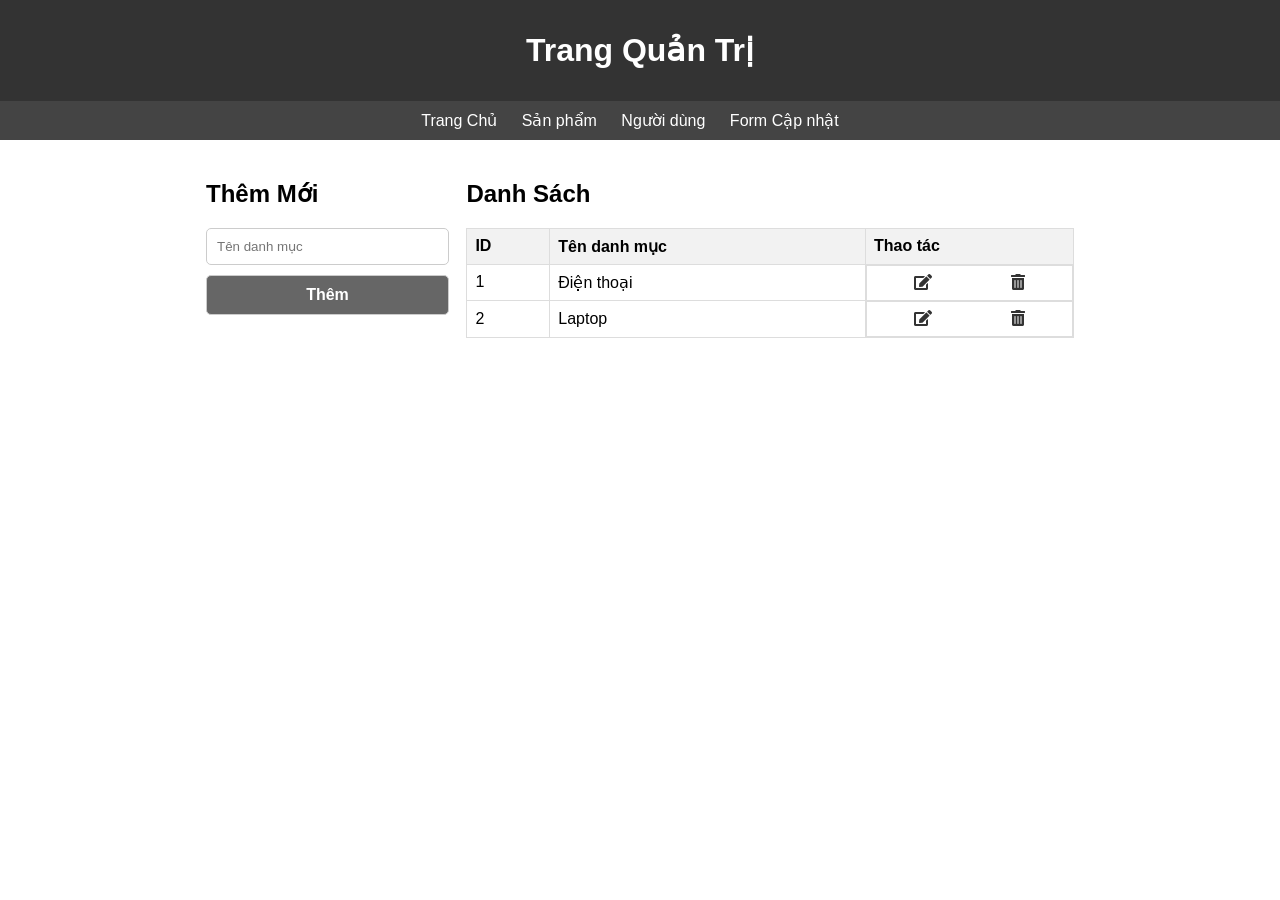
<file: public/Admin/category.html>
<!DOCTYPE html>
<html lang="en">

<head>
    <meta charset="UTF-8">
    <meta name="viewport" content="width=device-width, initial-scale=1.0">
    <title>Trang Quản Trị</title>
    <link rel="stylesheet" href="https://cdnjs.cloudflare.com/ajax/libs/font-awesome/5.15.4/css/all.min.css">
    <link rel="stylesheet" href="css/style.css">
</head>

<body>

    <header>
        <h1>Trang Quản Trị</h1>
    </header>

    <nav>
        <ul>
            <li><a href="index.html">Trang Chủ</a></li>
            <li><a href="category.html">Sản phẩm</a></li>
            <li><a href="users.html">Người dùng</a></li>
            <li><a href="updateProduct.html">Form Cập nhật</a></li>
        </ul>
    </nav>

    <section>
        <div class="container">
            <div class="col3">
                <h2>Thêm Mới</h2>
                <form>
                    <input type="text" placeholder="Tên danh mục">
                    <input type="submit" value="Thêm">
                </form>
            </div>
            <div class="col9">
                <h2>Danh Sách</h2>
                <table>
                    <thead>
                        <tr>
                            <th>ID</th>
                            <th>Tên danh mục</th>
                            <th>Thao tác</th> <!-- Thêm cột mới -->
                        </tr>
                    </thead>
                    <tbody>
                        <tr>
                            <td>1</td>
                            <td>Điện thoại</td>
                            <td class="action-icons">
                                <a href="#"><i class="fas fa-edit"></i></a>
                                <a href="#"><i class="fas fa-trash-alt"></i></a>
                            </td>
                        </tr>
                        <tr>
                            <td>2</td>
                            <td>Laptop</td>
                            <td class="action-icons">
                                <a href="#"><i class="fas fa-edit"></i></a>
                                <a href="#"><i class="fas fa-trash-alt"></i></a>
                            </td>
                        </tr>
                        <!-- Các hàng khác -->
                    </tbody>
                </table>
            </div>
        </div>
    </section>

</body>

</html>
</file>
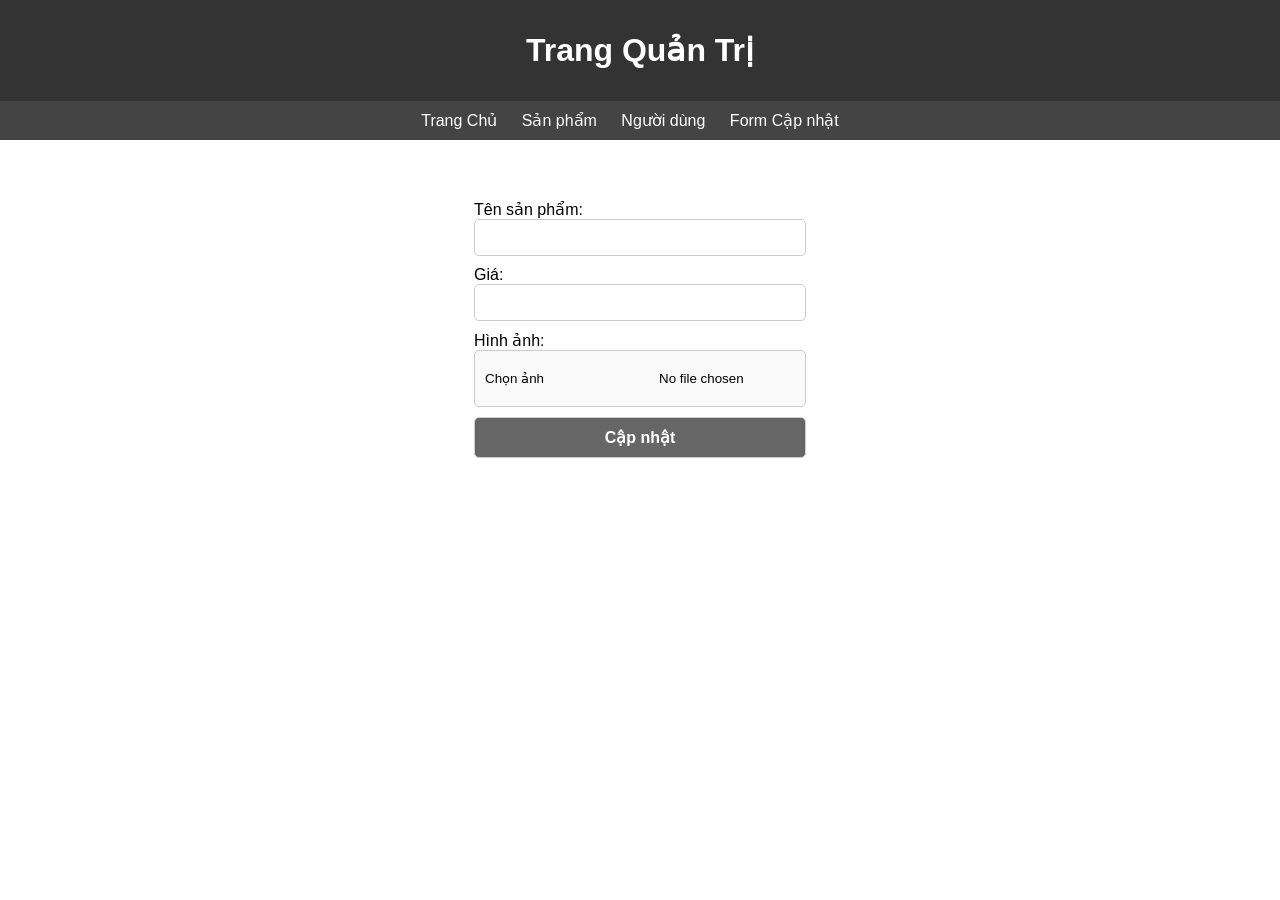
<file: public/Admin/updateProduct.html>
<!DOCTYPE html>
<html lang="en">
<head>
<meta charset="UTF-8">
<meta name="viewport" content="width=device-width, initial-scale=1.0">
<title>Trang Quản Trị</title>
<link rel="stylesheet" href="https://cdnjs.cloudflare.com/ajax/libs/font-awesome/5.15.4/css/all.min.css">
<link rel="stylesheet" href="css/style.css">
</head>
<body>

<header>
    <h1>Trang Quản Trị</h1>
</header>

<nav>
    <ul>
        <li><a href="index.html">Trang Chủ</a></li>
        <li><a href="product.html">Sản phẩm</a></li>
        <li><a href="users.html">Người dùng</a></li>
        <li><a href="updateProduct.html">Form Cập nhật</a></li>
    </ul>
</nav>

<section>
    <div class="container2">
        <section>
            <form>
                <label for="product_name">Tên sản phẩm:</label><br>
                <input type="text" id="product_name" name="product_name"><br>
                
                <label for="product_price">Giá:</label><br>
                <input type="text" id="product_price" name="product_price"><br>
                
                <label for="product_image">Hình ảnh:</label><br>
                <input type="file" id="product_image" name="product_image"><br>
                
                <input type="submit" value="Cập nhật">
            </form>
        </section>
    </div>
</section>

</body>
</html>
</file>
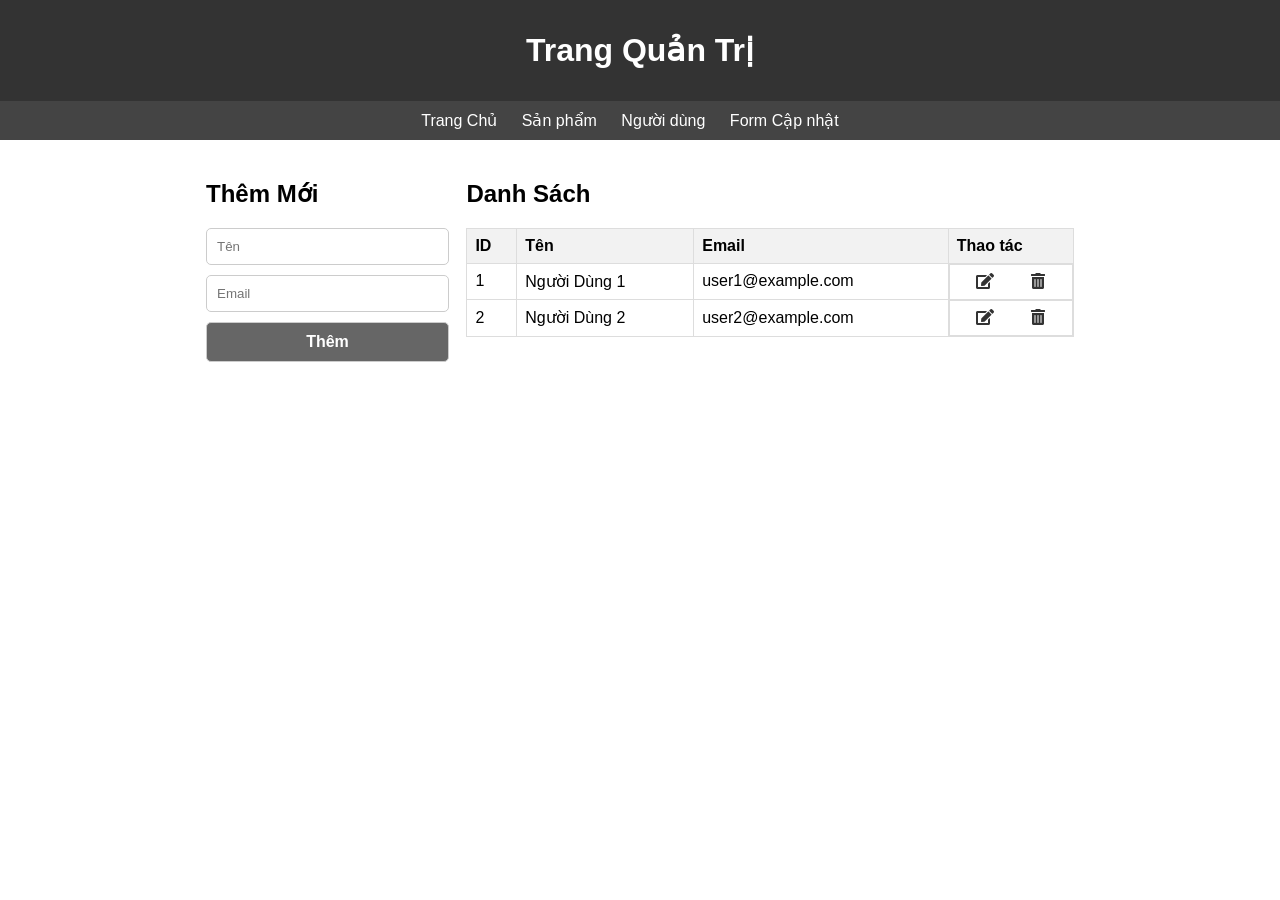
<file: public/Admin/users.html>
<!DOCTYPE html>
<html lang="en">
<head>
<meta charset="UTF-8">
<meta name="viewport" content="width=device-width, initial-scale=1.0">
<title>Trang Quản Trị</title>
<link rel="stylesheet" href="https://cdnjs.cloudflare.com/ajax/libs/font-awesome/5.15.4/css/all.min.css">
<link rel="stylesheet" href="css/style.css">
</head>
<body>

<header>
    <h1>Trang Quản Trị</h1>
</header>

<nav>
    <ul>
        <li><a href="index.html">Trang Chủ</a></li>
        <li><a href="product.html">Sản phẩm</a></li>
        <li><a href="users.html">Người dùng</a></li>
        <li><a href="updateProduct.html">Form Cập nhật</a></li>
    </ul>
</nav>

<section>
    <div class="container">
        <div class="col3">
            <h2>Thêm Mới</h2>
            <form>
                <input type="text" placeholder="Tên">
                <input type="text" placeholder="Email">
                <input type="submit" value="Thêm">
            </form>
        </div>
        <div class="col9">
            <h2>Danh Sách</h2>
            <table>
                <thead>
                    <tr>
                        <th>ID</th>
                        <th>Tên</th>
                        <th>Email</th>
                        <th>Thao tác</th> <!-- Thêm cột mới -->
                    </tr>
                </thead>
                <tbody>
                    <tr>
                        <td>1</td>
                        <td>Người Dùng 1</td>
                        <td>user1@example.com</td>
                        <td class="action-icons">
                            <a href="#"><i class="fas fa-edit"></i></a>
                            <a href="#"><i class="fas fa-trash-alt"></i></a>
                        </td>
                    </tr>
                    <tr>
                        <td>2</td>
                        <td>Người Dùng 2</td>
                        <td>user2@example.com</td>
                        <td class="action-icons">
                            <a href="#"><i class="fas fa-edit"></i></a>
                            <a href="#"><i class="fas fa-trash-alt"></i></a>
                        </td>
                    </tr>
                    <!-- Các hàng khác -->
                </tbody>
            </table>
        </div>
    </div>
</section>

</body>
</html>
</file>
<file: public/Admin/css/style.css>
body {
    font-family: Arial, sans-serif;
    margin: 0;
    padding: 0;
}
header {
    background-color: #333;
    color: #fff;
    padding: 10px 0;
    text-align: center;
}
.container{
    width: 70%;
    margin: 0 auto;
}
.container2{
    width: 30%;
    margin: 0 auto;
}
.col3{
    width: 28%;
    float: left;
}
.col9{
    width: 70%;
    float: right;
}
nav {
    background-color: #444;
    color: #fff;
    padding: 10px;
    text-align: center;
}
nav ul {
    list-style-type: none;
    margin: 0;
    padding: 0;
}
nav ul li {
    display: inline;
    margin-right: 20px;
}
nav ul li a {
    color: #fff;
    text-decoration: none;
}
section {
    padding: 20px;
}
table {
    width: 100%;
    border-collapse: collapse;
}
table, th, td {
    border: 1px solid #ddd;
    padding: 8px;
    text-align: left;
}
th {
    background-color: #f2f2f2;
}
.action-icons {
    display: flex;
    justify-content: space-around;
}
.action-icons a {
    text-decoration: none;
    color: #333;
}
.action-icons a:hover {
    color: #ff0000;
}
form {
    margin-top: 20px;
}
form input[type="text"],
form input[type="submit"] {
    padding: 10px;
    margin-bottom: 10px;
    width: 100%;
    box-sizing: border-box;
    border: 1px solid #ccc;
    border-radius: 5px;
}
form input[type="submit"] {
    background-color: #666;
    color: #fff;
    font-weight: bold;
    font-size: 16px;
}
/* input file */
input[type="file"] {
    border: 1px solid #ccc;
    border-radius: 5px;
    padding: 10px;
    width: 100%;
    box-sizing: border-box;
    background-color: #f9f9f9;
    transition: border-color 0.3s ease;
    margin-bottom: 10px;
}

input[type="file"]:focus {
    border-color: #00bcd4;
}

input[type="file"]::-webkit-file-upload-button {
    background-color: #00bcd4;
    color: white;
    padding: 10px 20px;
    border: none;
    border-radius: 5px;
    cursor: pointer;
    transition: background-color 0.3s ease;
}

input[type="file"]::-webkit-file-upload-button:hover {
    background-color: #0097a7;
}

/* Ẩn nút mặc định của trình duyệt */
input[type="file"]::-webkit-file-upload-button {
    visibility: hidden;
}

input[type="file"]::before {
    content: 'Chọn ảnh'; /* Nhãn cho trường nhập */
}
/* dasboard */
.grid {
    display: grid;
    grid-template-columns: 2fr 1fr 1fr;
    grid-gap: 20px;
    margin: 30px auto;
}
.card {
    border: 1px solid #ccc;
    padding: 20px;
    background-color: #f9f9f9;
}
canvas {
    width: 100%;
}
</file>
